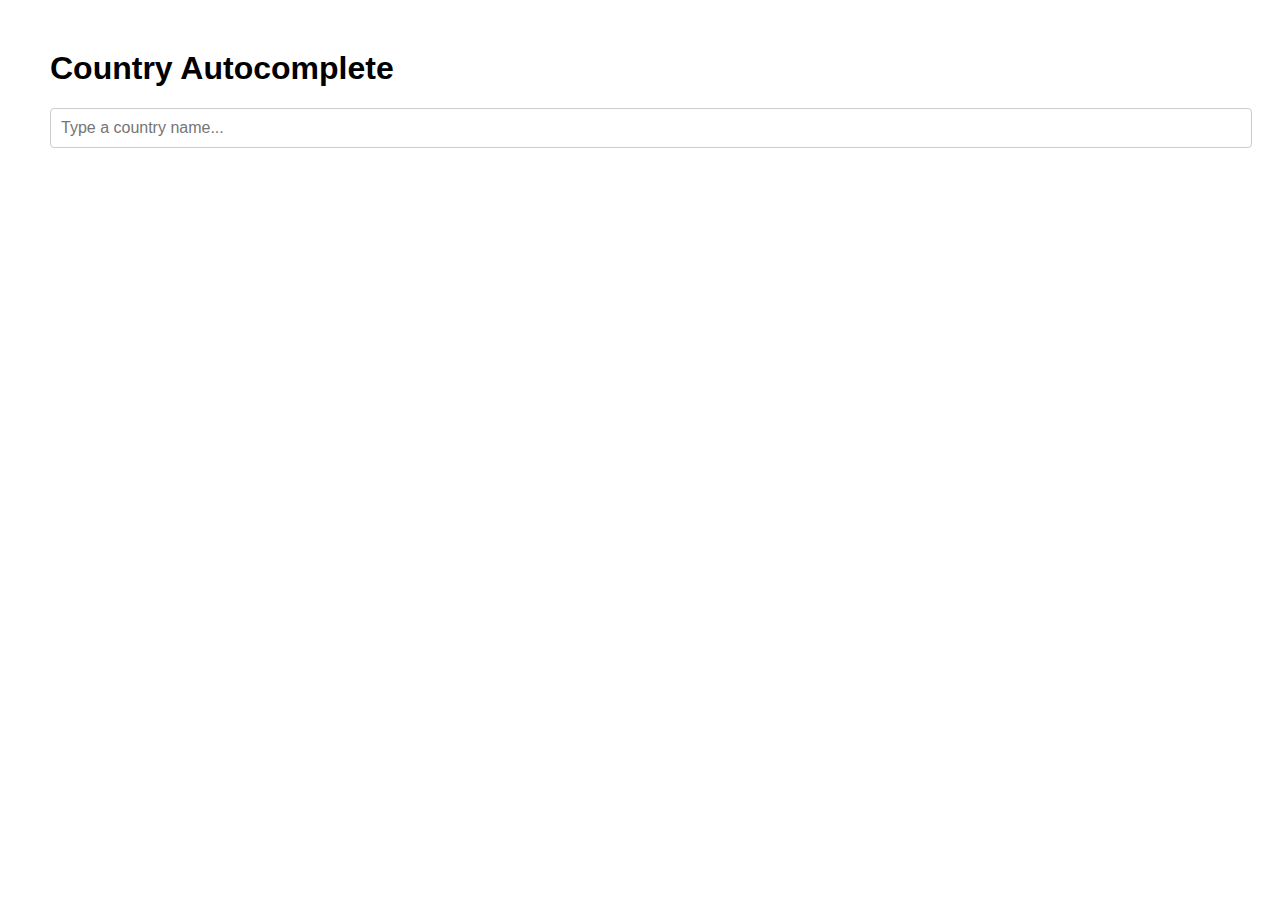
<file: Country-AutoComplete/index.html>
<!DOCTYPE html>
<html lang="en">

<head>
    <meta charset="UTF-8">
    <meta name="viewport" content="width=device-width, initial-scale=1.0">
    <title>Autocomplete Component</title>
    <link rel="stylesheet" href="styles.css">
</head>

<body>
    <h1>Country Autocomplete</h1>
    <input type="text" id="countryInput" placeholder="Type a country name..." />
    <div id="autocomplete-list" class="autocompleteItems"></div>

    <script src="script.js"></script>
</body>

</html>
</file>
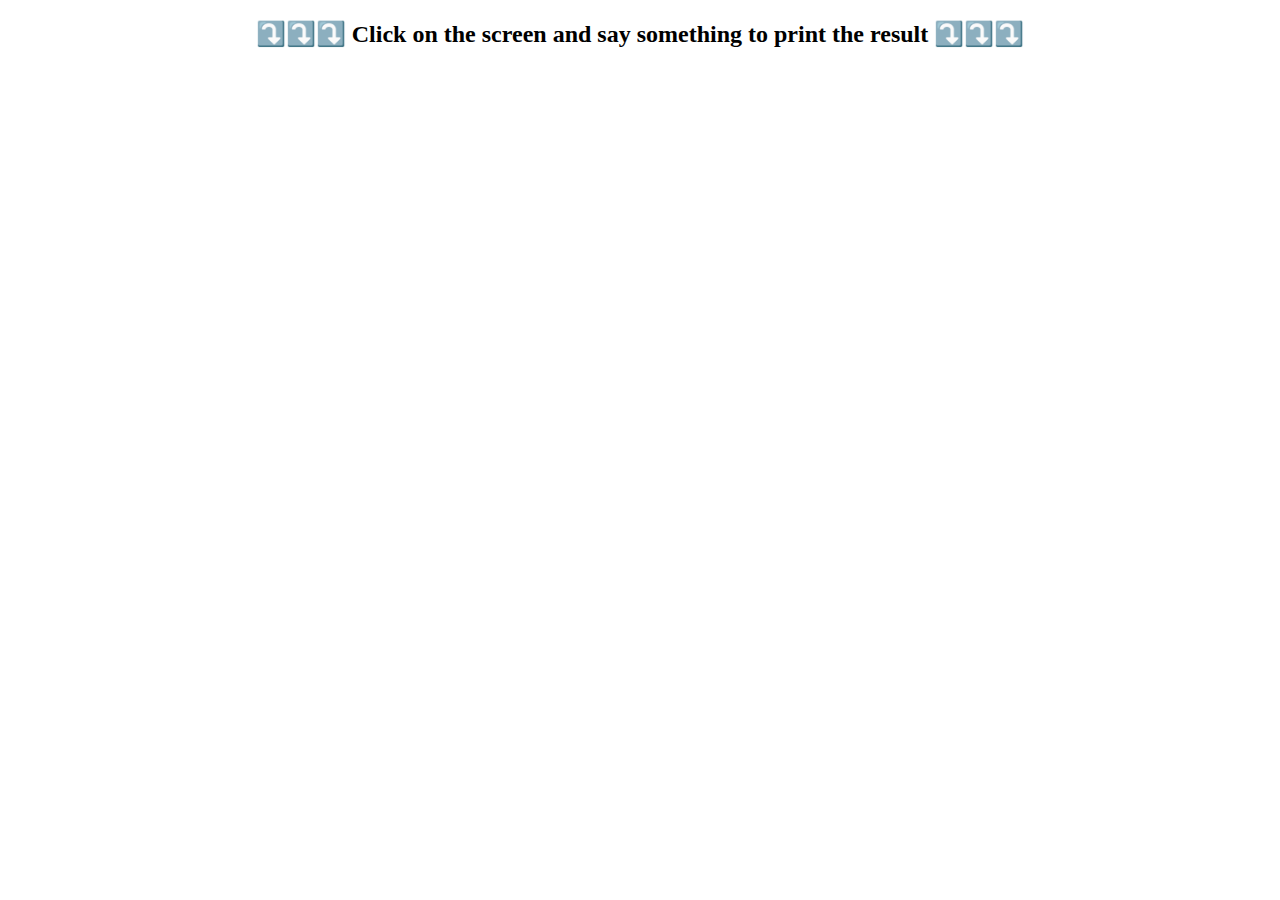
<file: SpeechToTextComponent/index.html>
<!DOCTYPE html>
<html>

<head>
    <meta charset="UTF-8">
    <meta name="viewport" content="width=device-width, initial-scale=1.0">
    <title>Speech To Text</title>
</head>

<body>
    <h2 style="text-align: center;"> ⤵️⤵️⤵️ Click on the screen and say something to print the result ⤵️⤵️⤵️</h2>
    <h1 style="color: blue;" id="text"></h1>
    <script src="script.js"></script>
</body>

</html>
</file>
<file: Country-AutoComplete/styles.css>
/* Add some basic styling */
body {
  font-family: Arial, sans-serif;
  margin: 50px;
}

#countryInput {
  width: 100%;
  padding: 10px;
  font-size: 16px;
  border: 1px solid #ccc;
  border-radius: 4px;
}

.autocompleteItems {
  position: absolute;
  border: 1px solid #d4d4d4;
  border-bottom: none;
  border-top: none;
  z-index: 99;
  /* top: 50%; */
  left: 0;
  right: 0;
}

.autocompleteItems div {
  padding: 10px;
  cursor: pointer;
  background-color: #fff;
  border-bottom: 1px solid #d4d4d4;
}

.autocompleteItems div:hover {
  background-color: #e9e9e9;
}

/* .autocompleteActive {
  background-color: #1e90ff !important;
  color: #ffffff;
} */
</file>
